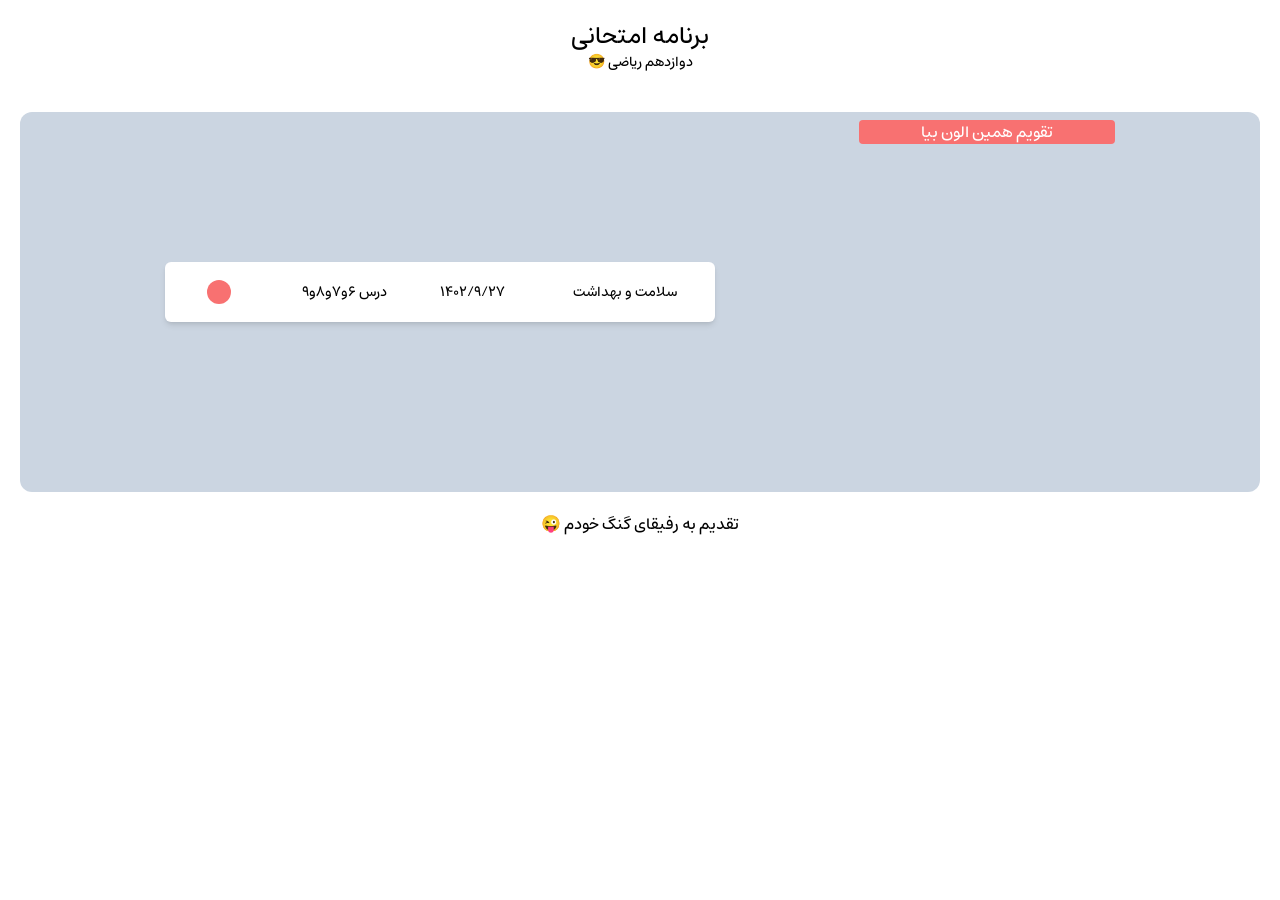
<file: index.html>
<!DOCTYPE html>
<html lang="fa" dir="rtl">
  <head>
    <meta charset="UTF-8" />
    <meta name="viewport" content="width=device-width, initial-scale=1.0" />
    <link rel="stylesheet" href="app/output.css" />
    <link type="text/css" rel="stylesheet" href="date-pack/jalalidatepicker.min.css" />
    <title>برنامه امتحانی</title>
  </head>
  <body class="p-5">
    <div class="rounded"> 
        <div class="app-title flex flex-col justify-center items-center mb-10">
            <h1 class="text-2xl">برنامه امتحانی</h1>
            <h4 class="text-sm">دوازدهم ریاضی &#128526;</h4>
        </div>
        <div class="app-sections rounded-xl bg-slate-300 flex flex-col lg:flex-row lg:justify-evenly items-center pb-5">
            <section class="w-fit md:h-80 mb-10">
                <div class="date-wrapper flex justify-center py-2">
                    <input type="button" class="bg-red-400 text-white rounded w-64 lg:mr-0" data-jdp value="تقویم همین الون بیا">
                </div>
            </section>
            <section class="w-full lg:w-auto flex justify-center">
                <div class="list-wrapper py-1 px-2 w-[80%] shadow-md bg-white lg:w-[550px] rounded-md">
                    <ul class="ul-list divide-y-2 text-sm lg:text-md"></ul>
                </div>
            </section>
        </div>
        <div class="flex justify-center mt-5">
            <div>تقدیم به رفیقای گنگ خودم &#128540</div>
        </div>
    </div>
        

    <script type="text/javascript" src="date-pack/jalalidatepicker.min.js"></script>
    <script src="app/js/date-controller.js"></script>
    <script src="app/js/app.js"></script>
  </body>
</html>
</file>
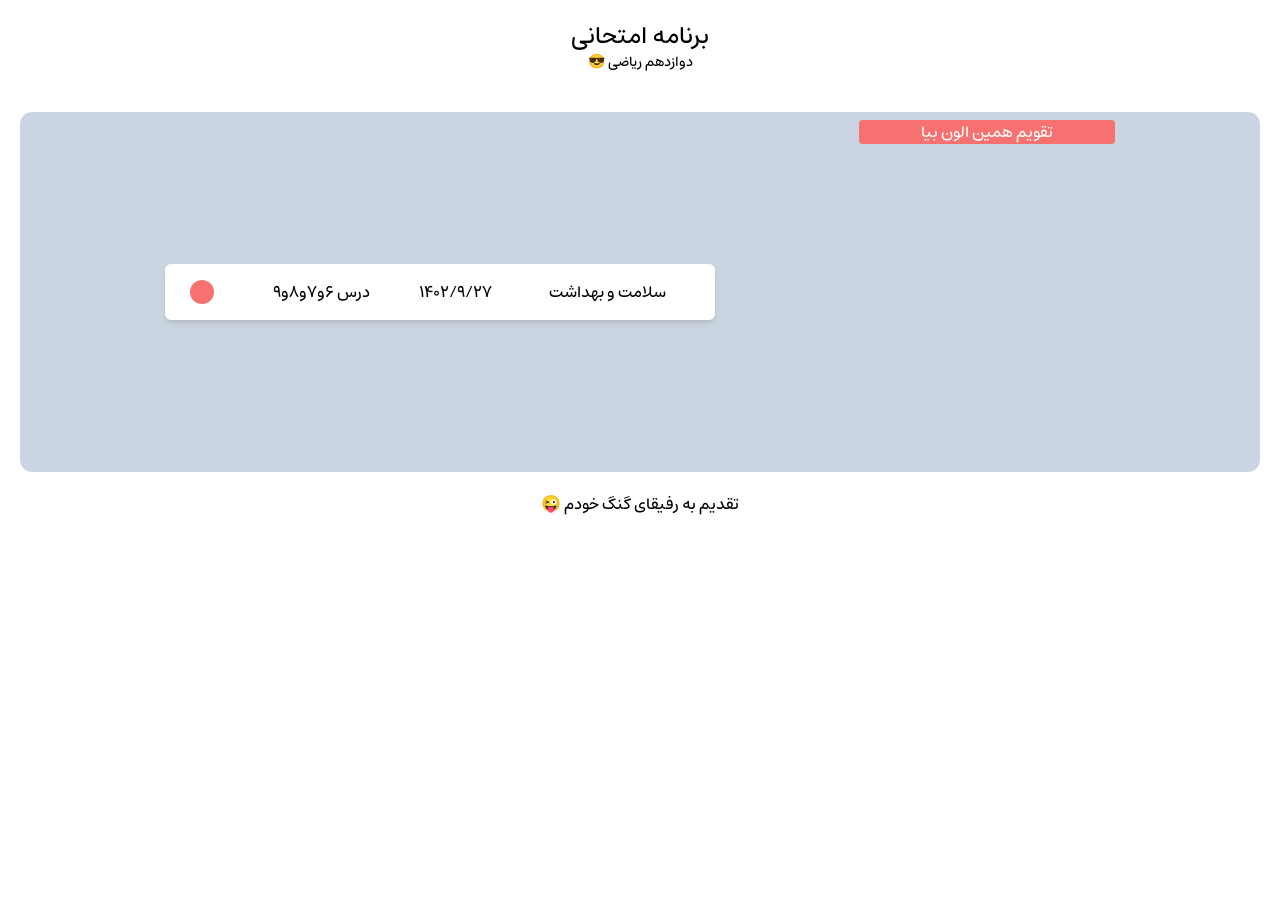
<file: indx.html>
<!DOCTYPE html>
<html lang="fa" dir="rtl">
  <head>
    <meta charset="UTF-8" />
    <meta name="viewport" content="width=device-width, initial-scale=1.0" />
    <link rel="stylesheet" href="app/output.css" />
    <link type="text/css" rel="stylesheet" href="date-pack/jalalidatepicker.min.css" />
    <title>Document</title>
  </head>
  <body class="p-5">
    <div class="rounded"> 
        <div class="app-title flex flex-col justify-center items-center mb-10">
            <h1 class="text-2xl">برنامه امتحانی</h1>
            <h4 class="text-sm">دوازدهم ریاضی &#128526;</h4>
        </div>
        <div class="app-sections rounded-xl bg-slate-300 flex flex-col lg:flex-row lg:justify-evenly items-center">
            <section class="w-fit md:h-80 mb-10">
                <div class="date-wrapper flex justify-center py-2">
                    <input type="button" class="bg-red-400 text-white rounded w-64 mr-[-40px] lg:mr-0" data-jdp value="تقویم همین الون بیا">
                </div>
            </section>
            <section class="">
                <div class="list-wrapper p-3 shadow-md bg-white w-[450px] lg:w-[550px] rounded-md flex justify-center">
                    <ul class="ul-list divide-y-2">
                    </ul>
                </div>
            </section>
        </div>
        <div class="flex justify-center mt-5">
            <div>تقدیم به رفیقای گنگ خودم &#128540</div>
        </div>
    </div>
        

    <script type="text/javascript" src="date-pack/jalalidatepicker.min.js"></script>
    <script src="app/js/date-controller.js"></script>
    <script src="app/js/app.js"></script>
  </body>
</html>
</file>
<file: app/output.css>
/*
! tailwindcss v3.3.5 | MIT License | https://tailwindcss.com
*/

/*
1. Prevent padding and border from affecting element width. (https://github.com/mozdevs/cssremedy/issues/4)
2. Allow adding a border to an element by just adding a border-width. (https://github.com/tailwindcss/tailwindcss/pull/116)
*/

*,
::before,
::after {
  box-sizing: border-box;
  /* 1 */
  border-width: 0;
  /* 2 */
  border-style: solid;
  /* 2 */
  border-color: #e5e7eb;
  /* 2 */
}

::before,
::after {
  --tw-content: '';
}

/*
1. Use a consistent sensible line-height in all browsers.
2. Prevent adjustments of font size after orientation changes in iOS.
3. Use a more readable tab size.
4. Use the user's configured `sans` font-family by default.
5. Use the user's configured `sans` font-feature-settings by default.
6. Use the user's configured `sans` font-variation-settings by default.
*/

html {
  line-height: 1.5;
  /* 1 */
  -webkit-text-size-adjust: 100%;
  /* 2 */
  -moz-tab-size: 4;
  /* 3 */
  -o-tab-size: 4;
     tab-size: 4;
  /* 3 */
  font-family: ui-sans-serif, system-ui, -apple-system, BlinkMacSystemFont, "Segoe UI", Roboto, "Helvetica Neue", Arial, "Noto Sans", sans-serif, "Apple Color Emoji", "Segoe UI Emoji", "Segoe UI Symbol", "Noto Color Emoji";
  /* 4 */
  font-feature-settings: normal;
  /* 5 */
  font-variation-settings: normal;
  /* 6 */
}

/*
1. Remove the margin in all browsers.
2. Inherit line-height from `html` so users can set them as a class directly on the `html` element.
*/

body {
  margin: 0;
  /* 1 */
  line-height: inherit;
  /* 2 */
}

/*
1. Add the correct height in Firefox.
2. Correct the inheritance of border color in Firefox. (https://bugzilla.mozilla.org/show_bug.cgi?id=190655)
3. Ensure horizontal rules are visible by default.
*/

hr {
  height: 0;
  /* 1 */
  color: inherit;
  /* 2 */
  border-top-width: 1px;
  /* 3 */
}

/*
Add the correct text decoration in Chrome, Edge, and Safari.
*/

abbr:where([title]) {
  -webkit-text-decoration: underline dotted;
          text-decoration: underline dotted;
}

/*
Remove the default font size and weight for headings.
*/

h1,
h2,
h3,
h4,
h5,
h6 {
  font-size: inherit;
  font-weight: inherit;
}

/*
Reset links to optimize for opt-in styling instead of opt-out.
*/

a {
  color: inherit;
  text-decoration: inherit;
}

/*
Add the correct font weight in Edge and Safari.
*/

b,
strong {
  font-weight: bolder;
}

/*
1. Use the user's configured `mono` font family by default.
2. Correct the odd `em` font sizing in all browsers.
*/

code,
kbd,
samp,
pre {
  font-family: ui-monospace, SFMono-Regular, Menlo, Monaco, Consolas, "Liberation Mono", "Courier New", monospace;
  /* 1 */
  font-size: 1em;
  /* 2 */
}

/*
Add the correct font size in all browsers.
*/

small {
  font-size: 80%;
}

/*
Prevent `sub` and `sup` elements from affecting the line height in all browsers.
*/

sub,
sup {
  font-size: 75%;
  line-height: 0;
  position: relative;
  vertical-align: baseline;
}

sub {
  bottom: -0.25em;
}

sup {
  top: -0.5em;
}

/*
1. Remove text indentation from table contents in Chrome and Safari. (https://bugs.chromium.org/p/chromium/issues/detail?id=999088, https://bugs.webkit.org/show_bug.cgi?id=201297)
2. Correct table border color inheritance in all Chrome and Safari. (https://bugs.chromium.org/p/chromium/issues/detail?id=935729, https://bugs.webkit.org/show_bug.cgi?id=195016)
3. Remove gaps between table borders by default.
*/

table {
  text-indent: 0;
  /* 1 */
  border-color: inherit;
  /* 2 */
  border-collapse: collapse;
  /* 3 */
}

/*
1. Change the font styles in all browsers.
2. Remove the margin in Firefox and Safari.
3. Remove default padding in all browsers.
*/

button,
input,
optgroup,
select,
textarea {
  font-family: inherit;
  /* 1 */
  font-feature-settings: inherit;
  /* 1 */
  font-variation-settings: inherit;
  /* 1 */
  font-size: 100%;
  /* 1 */
  font-weight: inherit;
  /* 1 */
  line-height: inherit;
  /* 1 */
  color: inherit;
  /* 1 */
  margin: 0;
  /* 2 */
  padding: 0;
  /* 3 */
}

/*
Remove the inheritance of text transform in Edge and Firefox.
*/

button,
select {
  text-transform: none;
}

/*
1. Correct the inability to style clickable types in iOS and Safari.
2. Remove default button styles.
*/

button,
[type='button'],
[type='reset'],
[type='submit'] {
  -webkit-appearance: button;
  /* 1 */
  background-color: transparent;
  /* 2 */
  background-image: none;
  /* 2 */
}

/*
Use the modern Firefox focus style for all focusable elements.
*/

:-moz-focusring {
  outline: auto;
}

/*
Remove the additional `:invalid` styles in Firefox. (https://github.com/mozilla/gecko-dev/blob/2f9eacd9d3d995c937b4251a5557d95d494c9be1/layout/style/res/forms.css#L728-L737)
*/

:-moz-ui-invalid {
  box-shadow: none;
}

/*
Add the correct vertical alignment in Chrome and Firefox.
*/

progress {
  vertical-align: baseline;
}

/*
Correct the cursor style of increment and decrement buttons in Safari.
*/

::-webkit-inner-spin-button,
::-webkit-outer-spin-button {
  height: auto;
}

/*
1. Correct the odd appearance in Chrome and Safari.
2. Correct the outline style in Safari.
*/

[type='search'] {
  -webkit-appearance: textfield;
  /* 1 */
  outline-offset: -2px;
  /* 2 */
}

/*
Remove the inner padding in Chrome and Safari on macOS.
*/

::-webkit-search-decoration {
  -webkit-appearance: none;
}

/*
1. Correct the inability to style clickable types in iOS and Safari.
2. Change font properties to `inherit` in Safari.
*/

::-webkit-file-upload-button {
  -webkit-appearance: button;
  /* 1 */
  font: inherit;
  /* 2 */
}

/*
Add the correct display in Chrome and Safari.
*/

summary {
  display: list-item;
}

/*
Removes the default spacing and border for appropriate elements.
*/

blockquote,
dl,
dd,
h1,
h2,
h3,
h4,
h5,
h6,
hr,
figure,
p,
pre {
  margin: 0;
}

fieldset {
  margin: 0;
  padding: 0;
}

legend {
  padding: 0;
}

ol,
ul,
menu {
  list-style: none;
  margin: 0;
  padding: 0;
}

/*
Reset default styling for dialogs.
*/

dialog {
  padding: 0;
}

/*
Prevent resizing textareas horizontally by default.
*/

textarea {
  resize: vertical;
}

/*
1. Reset the default placeholder opacity in Firefox. (https://github.com/tailwindlabs/tailwindcss/issues/3300)
2. Set the default placeholder color to the user's configured gray 400 color.
*/

input::-moz-placeholder, textarea::-moz-placeholder {
  opacity: 1;
  /* 1 */
  color: #9ca3af;
  /* 2 */
}

input::placeholder,
textarea::placeholder {
  opacity: 1;
  /* 1 */
  color: #9ca3af;
  /* 2 */
}

/*
Set the default cursor for buttons.
*/

button,
[role="button"] {
  cursor: pointer;
}

/*
Make sure disabled buttons don't get the pointer cursor.
*/

:disabled {
  cursor: default;
}

/*
1. Make replaced elements `display: block` by default. (https://github.com/mozdevs/cssremedy/issues/14)
2. Add `vertical-align: middle` to align replaced elements more sensibly by default. (https://github.com/jensimmons/cssremedy/issues/14#issuecomment-634934210)
   This can trigger a poorly considered lint error in some tools but is included by design.
*/

img,
svg,
video,
canvas,
audio,
iframe,
embed,
object {
  display: block;
  /* 1 */
  vertical-align: middle;
  /* 2 */
}

/*
Constrain images and videos to the parent width and preserve their intrinsic aspect ratio. (https://github.com/mozdevs/cssremedy/issues/14)
*/

img,
video {
  max-width: 100%;
  height: auto;
}

/* Make elements with the HTML hidden attribute stay hidden by default */

[hidden] {
  display: none;
}

@font-face {
  font-family: Est;

  src: url(../font/Estedad-Medium.woff2) format(woff2);
}

body{
  font-family: "Est";
}

*, ::before, ::after {
  --tw-border-spacing-x: 0;
  --tw-border-spacing-y: 0;
  --tw-translate-x: 0;
  --tw-translate-y: 0;
  --tw-rotate: 0;
  --tw-skew-x: 0;
  --tw-skew-y: 0;
  --tw-scale-x: 1;
  --tw-scale-y: 1;
  --tw-pan-x:  ;
  --tw-pan-y:  ;
  --tw-pinch-zoom:  ;
  --tw-scroll-snap-strictness: proximity;
  --tw-gradient-from-position:  ;
  --tw-gradient-via-position:  ;
  --tw-gradient-to-position:  ;
  --tw-ordinal:  ;
  --tw-slashed-zero:  ;
  --tw-numeric-figure:  ;
  --tw-numeric-spacing:  ;
  --tw-numeric-fraction:  ;
  --tw-ring-inset:  ;
  --tw-ring-offset-width: 0px;
  --tw-ring-offset-color: #fff;
  --tw-ring-color: rgb(59 130 246 / 0.5);
  --tw-ring-offset-shadow: 0 0 #0000;
  --tw-ring-shadow: 0 0 #0000;
  --tw-shadow: 0 0 #0000;
  --tw-shadow-colored: 0 0 #0000;
  --tw-blur:  ;
  --tw-brightness:  ;
  --tw-contrast:  ;
  --tw-grayscale:  ;
  --tw-hue-rotate:  ;
  --tw-invert:  ;
  --tw-saturate:  ;
  --tw-sepia:  ;
  --tw-drop-shadow:  ;
  --tw-backdrop-blur:  ;
  --tw-backdrop-brightness:  ;
  --tw-backdrop-contrast:  ;
  --tw-backdrop-grayscale:  ;
  --tw-backdrop-hue-rotate:  ;
  --tw-backdrop-invert:  ;
  --tw-backdrop-opacity:  ;
  --tw-backdrop-saturate:  ;
  --tw-backdrop-sepia:  ;
}

::backdrop {
  --tw-border-spacing-x: 0;
  --tw-border-spacing-y: 0;
  --tw-translate-x: 0;
  --tw-translate-y: 0;
  --tw-rotate: 0;
  --tw-skew-x: 0;
  --tw-skew-y: 0;
  --tw-scale-x: 1;
  --tw-scale-y: 1;
  --tw-pan-x:  ;
  --tw-pan-y:  ;
  --tw-pinch-zoom:  ;
  --tw-scroll-snap-strictness: proximity;
  --tw-gradient-from-position:  ;
  --tw-gradient-via-position:  ;
  --tw-gradient-to-position:  ;
  --tw-ordinal:  ;
  --tw-slashed-zero:  ;
  --tw-numeric-figure:  ;
  --tw-numeric-spacing:  ;
  --tw-numeric-fraction:  ;
  --tw-ring-inset:  ;
  --tw-ring-offset-width: 0px;
  --tw-ring-offset-color: #fff;
  --tw-ring-color: rgb(59 130 246 / 0.5);
  --tw-ring-offset-shadow: 0 0 #0000;
  --tw-ring-shadow: 0 0 #0000;
  --tw-shadow: 0 0 #0000;
  --tw-shadow-colored: 0 0 #0000;
  --tw-blur:  ;
  --tw-brightness:  ;
  --tw-contrast:  ;
  --tw-grayscale:  ;
  --tw-hue-rotate:  ;
  --tw-invert:  ;
  --tw-saturate:  ;
  --tw-sepia:  ;
  --tw-drop-shadow:  ;
  --tw-backdrop-blur:  ;
  --tw-backdrop-brightness:  ;
  --tw-backdrop-contrast:  ;
  --tw-backdrop-grayscale:  ;
  --tw-backdrop-hue-rotate:  ;
  --tw-backdrop-invert:  ;
  --tw-backdrop-opacity:  ;
  --tw-backdrop-saturate:  ;
  --tw-backdrop-sepia:  ;
}

.absolute {
  position: absolute;
}

.relative {
  position: relative;
}

.left-0 {
  left: 0px;
}

.top-0 {
  top: 0px;
}

.mb-10 {
  margin-bottom: 2.5rem;
}

.ml-4 {
  margin-left: 1rem;
}

.mt-3 {
  margin-top: 0.75rem;
}

.mt-5 {
  margin-top: 1.25rem;
}

.flex {
  display: flex;
}

.h-6 {
  height: 1.5rem;
}

.w-6 {
  width: 1.5rem;
}

.w-64 {
  width: 16rem;
}

.w-\[80\%\] {
  width: 80%;
}

.w-fit {
  width: -moz-fit-content;
  width: fit-content;
}

.w-full {
  width: 100%;
}

.flex-col {
  flex-direction: column;
}

.items-center {
  align-items: center;
}

.justify-center {
  justify-content: center;
}

.divide-y-2 > :not([hidden]) ~ :not([hidden]) {
  --tw-divide-y-reverse: 0;
  border-top-width: calc(2px * calc(1 - var(--tw-divide-y-reverse)));
  border-bottom-width: calc(2px * var(--tw-divide-y-reverse));
}

.rounded {
  border-radius: 0.25rem;
}

.rounded-md {
  border-radius: 0.375rem;
}

.rounded-xl {
  border-radius: 0.75rem;
}

.bg-red-400 {
  --tw-bg-opacity: 1;
  background-color: rgb(248 113 113 / var(--tw-bg-opacity));
}

.bg-slate-300 {
  --tw-bg-opacity: 1;
  background-color: rgb(203 213 225 / var(--tw-bg-opacity));
}

.bg-white {
  --tw-bg-opacity: 1;
  background-color: rgb(255 255 255 / var(--tw-bg-opacity));
}

.p-5 {
  padding: 1.25rem;
}

.px-2 {
  padding-left: 0.5rem;
  padding-right: 0.5rem;
}

.py-1 {
  padding-top: 0.25rem;
  padding-bottom: 0.25rem;
}

.py-2 {
  padding-top: 0.5rem;
  padding-bottom: 0.5rem;
}

.py-4 {
  padding-top: 1rem;
  padding-bottom: 1rem;
}

.pb-5 {
  padding-bottom: 1.25rem;
}

.text-center {
  text-align: center;
}

.text-2xl {
  font-size: 1.5rem;
  line-height: 2rem;
}

.text-\[8px\] {
  font-size: 8px;
}

.text-sm {
  font-size: 0.875rem;
  line-height: 1.25rem;
}

.text-white {
  --tw-text-opacity: 1;
  color: rgb(255 255 255 / var(--tw-text-opacity));
}

.shadow-md {
  --tw-shadow: 0 4px 6px -1px rgb(0 0 0 / 0.1), 0 2px 4px -2px rgb(0 0 0 / 0.1);
  --tw-shadow-colored: 0 4px 6px -1px var(--tw-shadow-color), 0 2px 4px -2px var(--tw-shadow-color);
  box-shadow: var(--tw-ring-offset-shadow, 0 0 #0000), var(--tw-ring-shadow, 0 0 #0000), var(--tw-shadow);
}

@media (min-width: 768px) {
  .md\:h-80 {
    height: 20rem;
  }
}

@media (min-width: 1024px) {
  .lg\:top-auto {
    top: auto;
  }

  .lg\:mr-0 {
    margin-right: 0px;
  }

  .lg\:mt-0 {
    margin-top: 0px;
  }

  .lg\:flex {
    display: flex;
  }

  .lg\:w-\[140px\] {
    width: 140px;
  }

  .lg\:w-\[180px\] {
    width: 180px;
  }

  .lg\:w-\[500px\] {
    width: 500px;
  }

  .lg\:w-\[550px\] {
    width: 550px;
  }

  .lg\:w-auto {
    width: auto;
  }

  .lg\:flex-row {
    flex-direction: row;
  }

  .lg\:items-center {
    align-items: center;
  }

  .lg\:justify-evenly {
    justify-content: space-evenly;
  }
}
</file>
<file: date-pack/jalalidatepicker.min.css>
jdp-overlay{height:0;width:0}@media only screen and (max-width:481px){jdp-overlay{backdrop-filter:blur(2px);-webkit-backdrop-filter:blur(2px);background-color:rgba(0,0,0,.3);display:none;height:100%;left:0;position:fixed;top:0;width:100%}}jdp-container{-moz-animation:jdpOpenAnimation .3s cubic-bezier(.23,1,.32,1);-webkit-animation:jdpOpenAnimation .3s cubic-bezier(.23,1,.32,1);animation:jdpOpenAnimation .3s cubic-bezier(.23,1,.32,1);background:#fff;border-radius:4px;box-shadow:0 1px 6px rgba(0,0,0,.12),0 1px 4px rgba(0,0,0,.24);direction:rtl;display:none;max-width:307.875px;min-width:307.875px;overflow:hidden;padding:.5rem 0;position:absolute;-ms-touch-action:manipulation;touch-action:manipulation;-moz-user-select:none;-webkit-user-select:none;-ms-user-select:none;user-select:none}@media only screen and (max-width:481px){jdp-container{-moz-animation:jdpOpenAnimationMobile .3s cubic-bezier(.23,1,.32,1);-webkit-animation:jdpOpenAnimationMobile .3s cubic-bezier(.23,1,.32,1);animation:jdpOpenAnimationMobile .3s cubic-bezier(.23,1,.32,1);border-radius:4px 4px 0 0;bottom:0!important;left:50%!important;max-width:100%;min-width:280px;top:unset!important;transform:translateX(-50%)!important;width:100%}}jdp-container,jdp-container *,jdp-container :after,jdp-container :before{-moz-box-sizing:border-box;-webkit-box-sizing:border-box;box-sizing:border-box}jdp-container .jdp-icon-minus,jdp-container .jdp-icon-plus{border:1px solid #e6e6e6;border-radius:4px;cursor:pointer;display:inline-block;flex:none;overflow:hidden;text-align:center;text-decoration:none;vertical-align:middle}jdp-container .jdp-icon-minus svg,jdp-container .jdp-icon-plus svg{height:1.5rem;padding:.25rem;vertical-align:middle;width:1.5rem}jdp-container .jdp-icon-minus.not-in-range,jdp-container .jdp-icon-plus.not-in-range{cursor:not-allowed}jdp-container .jdp-icon-minus.not-in-range svg,jdp-container .jdp-icon-plus.not-in-range svg{opacity:.3}jdp-container .jdp-months,jdp-container .jdp-years{fill:rgba(0,0,0,.9);color:rgba(0,0,0,.9);display:-webkit-inline-box;display:-webkit-flex;display:-ms-inline-flexbox;display:inline-flex;font-size:120%;margin:0 2.5%}jdp-container .jdp-months{width:50%}jdp-container .jdp-years{width:40%}jdp-container .jdp-month,jdp-container .jdp-month input,jdp-container .jdp-month select,jdp-container .jdp-time,jdp-container .jdp-time input,jdp-container .jdp-time select,jdp-container .jdp-year,jdp-container .jdp-year input,jdp-container .jdp-year select{background:#fff;border:none;border-radius:0;color:inherit;display:inline-block;font-family:inherit;font-size:inherit;font-weight:300;height:auto;line-height:inherit;margin:0;outline:none;padding:0;text-align:center;vertical-align:initial;width:100%}jdp-container .jdp-month:active,jdp-container .jdp-month:focus,jdp-container .jdp-month input:active,jdp-container .jdp-month input:focus,jdp-container .jdp-month select:active,jdp-container .jdp-month select:focus,jdp-container .jdp-time:active,jdp-container .jdp-time:focus,jdp-container .jdp-time input:active,jdp-container .jdp-time input:focus,jdp-container .jdp-time select:active,jdp-container .jdp-time select:focus,jdp-container .jdp-year:active,jdp-container .jdp-year:focus,jdp-container .jdp-year input:active,jdp-container .jdp-year input:focus,jdp-container .jdp-year select:active,jdp-container .jdp-year select:focus{outline:none}jdp-container .jdp-month input option,jdp-container .jdp-month option,jdp-container .jdp-month select option,jdp-container .jdp-time input option,jdp-container .jdp-time option,jdp-container .jdp-time select option,jdp-container .jdp-year input option,jdp-container .jdp-year option,jdp-container .jdp-year select option{font-size:95%;min-height:1.3rem;outline:none;padding:0}jdp-container .jdp-month:hover,jdp-container .jdp-time:hover,jdp-container .jdp-year:hover{filter:brightness(.9)}jdp-container .jdp-month input,jdp-container .jdp-time input,jdp-container .jdp-year input{-webkit-appearance:none;-moz-appearance:textfield;cursor:text}jdp-container .jdp-month input::-webkit-inner-spin-button,jdp-container .jdp-month input::-webkit-outer-spin-button,jdp-container .jdp-time input::-webkit-inner-spin-button,jdp-container .jdp-time input::-webkit-outer-spin-button,jdp-container .jdp-year input::-webkit-inner-spin-button,jdp-container .jdp-year input::-webkit-outer-spin-button{-webkit-appearance:none}jdp-container .jdp-month select,jdp-container .jdp-time select,jdp-container .jdp-year select{-webkit-appearance:menulist;-moz-appearance:menulist;cursor:pointer;position:relative}jdp-container .jdp-days{-ms-flex-pack:justify;display:inline-block;display:-ms-flexbox;display:flex;flex-wrap:wrap;-ms-flex-wrap:wrap;justify-content:space-around;outline:0;padding:.5rem 0 0;text-align:left;width:100%}jdp-container .jdp-day,jdp-container .jdp-day-name{background:none;border:1px solid transparent;color:rgba(0,0,0,.9);display:inline-block;flex-basis:14.2857143%;font-weight:400;height:31px;justify-content:center;line-height:31px;margin:2px 0;position:relative;text-align:center;width:14.2857143%}jdp-container .jdp-day-name.today,jdp-container .jdp-day.today{border-color:rgba(0,0,0,.3)}jdp-container .jdp-day-name.selected,jdp-container .jdp-day.selected{background-color:#569ff7!important;color:#fff!important;opacity:1!important}jdp-container .jdp-day-name.holly-day,jdp-container .jdp-day-name.last-week,jdp-container .jdp-day.holly-day,jdp-container .jdp-day.last-week{color:#f44336}jdp-container .jdp-day.not-in-month{opacity:.4}jdp-container .jdp-day.disabled-day{cursor:not-allowed;opacity:.15}jdp-container .jdp-day:not(.disabled-day){border-radius:4px;cursor:pointer;transition:.1s linear}jdp-container .jdp-day:not(.disabled-day):hover{background:rgba(0,0,0,.1);transform:scale(1.15);z-index:1}jdp-container .jdp-day-name{background-color:rgba(0,0,0,.1);border-radius:0;cursor:default;font-size:90%;font-weight:900}jdp-container .jdp-footer{-ms-flex-pack:justify;display:inline-block;display:-ms-flexbox;display:flex;flex-wrap:nowrap;-ms-flex-wrap:nowrap;justify-content:space-between;outline:0;padding:.5rem .5rem 0;width:100%}@media only screen and (max-width:481px){jdp-container .jdp-footer{margin:.5rem 0}}jdp-container .jdp-btn-close,jdp-container .jdp-btn-empty,jdp-container .jdp-btn-today{background:#569ff7;border-radius:5px;color:#fff;cursor:pointer;display:inline-block;font-size:90%;font-weight:400;padding:.3em .6em;text-align:center}@media only screen and (max-width:481px){jdp-container .jdp-btn-close,jdp-container .jdp-btn-empty,jdp-container .jdp-btn-today{font-size:100%;padding:.5em .8em}}jdp-container .jdp-btn-close.disabled-btn,jdp-container .jdp-btn-empty.disabled-btn,jdp-container .jdp-btn-today.disabled-btn{cursor:not-allowed;opacity:.2}@media only screen and (max-width:481px){jdp-container .jdp-btn-today~.jdp-btn-empty{margin-left:auto;margin-right:1em}}jdp-container .jdp-time-container{display:flex;padding:0}jdp-container .jdp-time-container .jdp-time{flex:auto;margin:0 .5rem;position:relative}jdp-container .jdp-time-container .jdp-time select{background:rgba(0,0,0,.03);border-radius:5px;padding:.5rem 1rem .5rem 7px}jdp-container .jdp-time-container .jdp-time:after{content:":";font-size:1.5rem;height:100%;position:absolute;right:-.7rem;top:50%;transform:translateY(-50%)}jdp-container .jdp-time-container .jdp-time:first-child:after{display:none}jdp-container .jdp-time-container.jdp-only-time .jdp-time select{font-size:1.5rem;padding:.8rem 1rem .8rem 7px}jdp-container .jdp-time-container.jdp-only-time .jdp-time:after{font-size:2.3rem;position:absolute;right:-.8rem}@-webkit-keyframes jdpOpenAnimation{0%{opacity:0;transform:scale(.8)}to{opacity:1;transform:scale(1)}}@keyframes jdpOpenAnimation{0%{opacity:0;transform:scale(.8)}to{opacity:1;transform:scale(1)}}@-webkit-keyframes jdpOpenAnimationMobile{0%{bottom:-10%;opacity:0}to{bottom:0;opacity:1}}@keyframes jdpOpenAnimationMobile{0%{margin-bottom:-20%;opacity:0}to{margin-bottom:0;opacity:1}}
</file>
